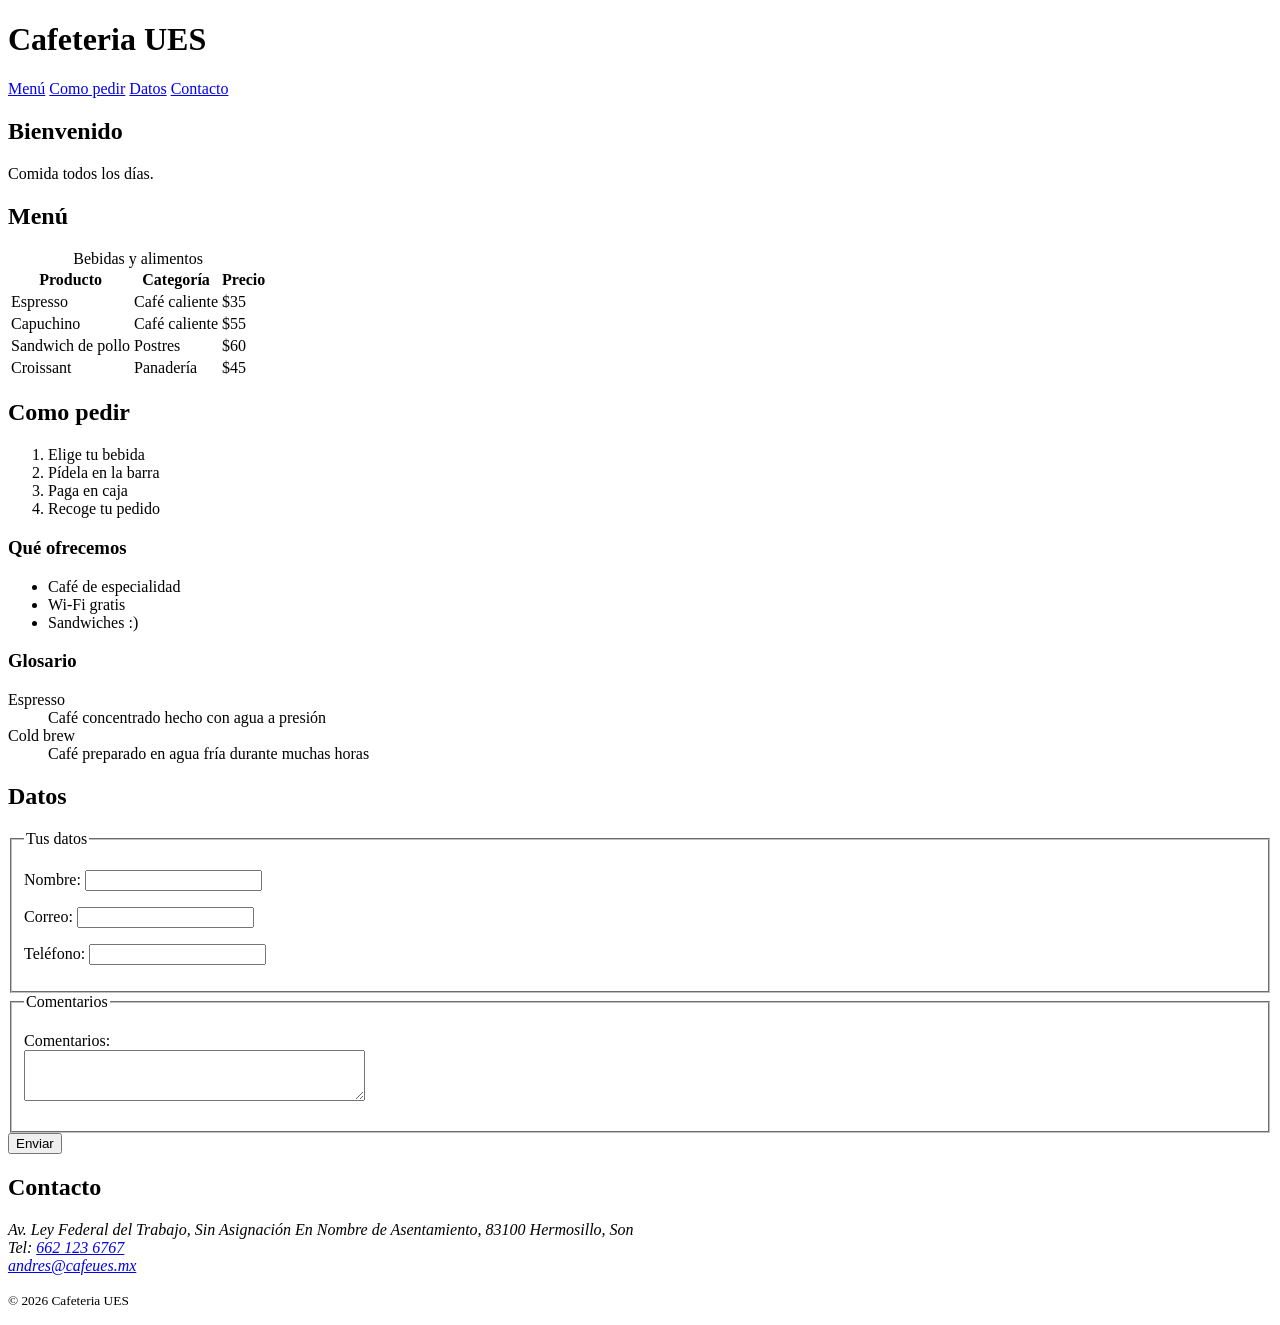
<file: SitioWeb/index.html>
<!DOCTYPE html>
<html lang="en">
<head>
    <meta charset="UTF-8">
    <meta name="viewport" content="width=device-width, initial-scale=1.0">
    <title>Cafeteria de la UES</title>
</head>
<body>
     <!-- ENCABEZADO Y NAVEGACIÓN PRINCIPAL -->
  <header>
    <h1>Cafeteria UES</h1>
    <nav>
      <a href="#menu">Menú</a>
      <a href="#pedir">Como pedir</a>
      <a href="#Datos">Datos</a>
      <a href="#contacto">Contacto</a>
    </nav>
  </header>
 
  <main>
    <section>
      <h2>Bienvenido</h2>
      <p>Comida todos los días.</p>
    </section>
 
    <section id="menu">
      <h2>Menú</h2>
      <table>
        <caption>Bebidas y alimentos</caption>
        <thead>
          <tr><th>Producto</th><th>Categoría</th><th>Precio</th></tr>
        </thead>
        <tbody>
          <tr><td>Espresso</td><td>Café caliente</td><td>$35</td></tr>
          <tr><td>Capuchino</td><td>Café caliente</td><td>$55</td></tr>
          <tr><td>Sandwich de pollo</td><td>Postres</td><td>$60</td></tr>
          <tr><td>Croissant</td><td>Panadería</td><td>$45</td></tr>
        </tbody>
      </table>
    </section>
 
    <section id="pedir">
      <h2>Como pedir</h2>
      <ol>
        <li>Elige tu bebida</li>
        <li>Pídela en la barra</li>
        <li>Paga en caja</li>
        <li>Recoge tu pedido</li>
      </ol>
 
      <h3>Qué ofrecemos</h3>
      <ul>
        <li>Café de especialidad</li>
        <li>Wi-Fi gratis</li>
        <li>Sandwiches :)</li>
      </ul>
 
      <h3>Glosario</h3>
      <dl>
        <dt>Espresso</dt>
        <dd>Café concentrado hecho con agua a presión</dd>
        <dt>Cold brew</dt>
        <dd>Café preparado en agua fría durante muchas horas</dd>
      </dl>
    </section>
 
    
    <section id="Datos">
      <h2>Datos</h2>
      <form action="#" method="post">
        <fieldset>
          <legend>Tus datos</legend>
          <p><label for="nombre">Nombre:</label>
             <input type="text" id="nombre" name="nombre" required></p>
          <p><label for="correo">Correo:</label>
             <input type="email" id="correo" name="correo" required></p>
          <p><label for="telefono">Teléfono:</label>
             <input type="tel" id="telefono" name="telefono"></p>
        </fieldset>
 
        <fieldset>
          <legend>Comentarios</legend>
          <p><label for="comentarios">Comentarios:</label><br>
             <textarea id="comentarios" name="comentarios" rows="3" cols="40"></textarea></p>
        </fieldset>
 
        <button type="submit">Enviar</button>
      </form>
    </section>
  </main>
 
  <footer id="contacto">
    <h2>Contacto</h2>
    <address>
      Av. Ley Federal del Trabajo, Sin Asignación En Nombre de Asentamiento, 83100 Hermosillo, Son<br>
      Tel: <a href="tel:+526621234567">662 123 6767</a><br>
      <a href="mailto:hola@cafebrasa.mx">andres@cafeues.mx</a>
    </address>
    <p><small>&copy; 2026 Cafeteria UES</small></p>
  </footer>
 
</body>
</html>
</file>
